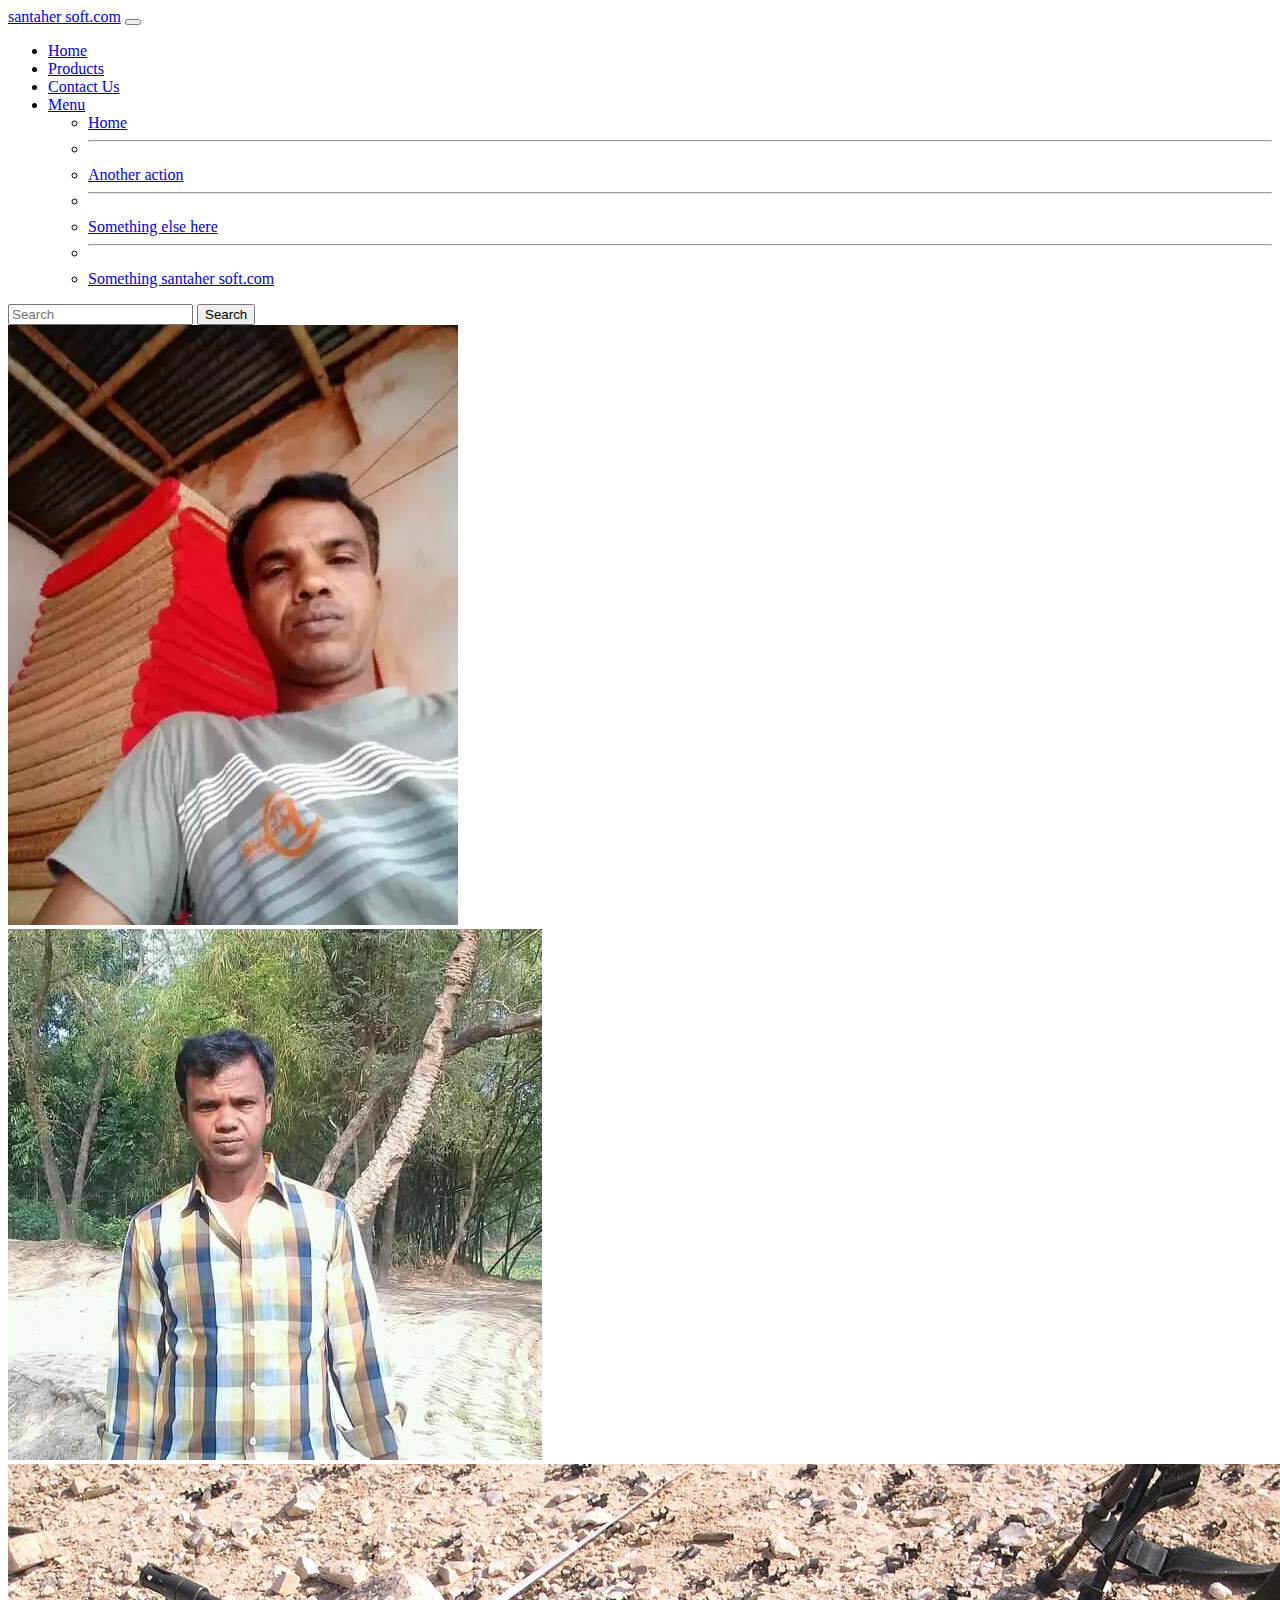
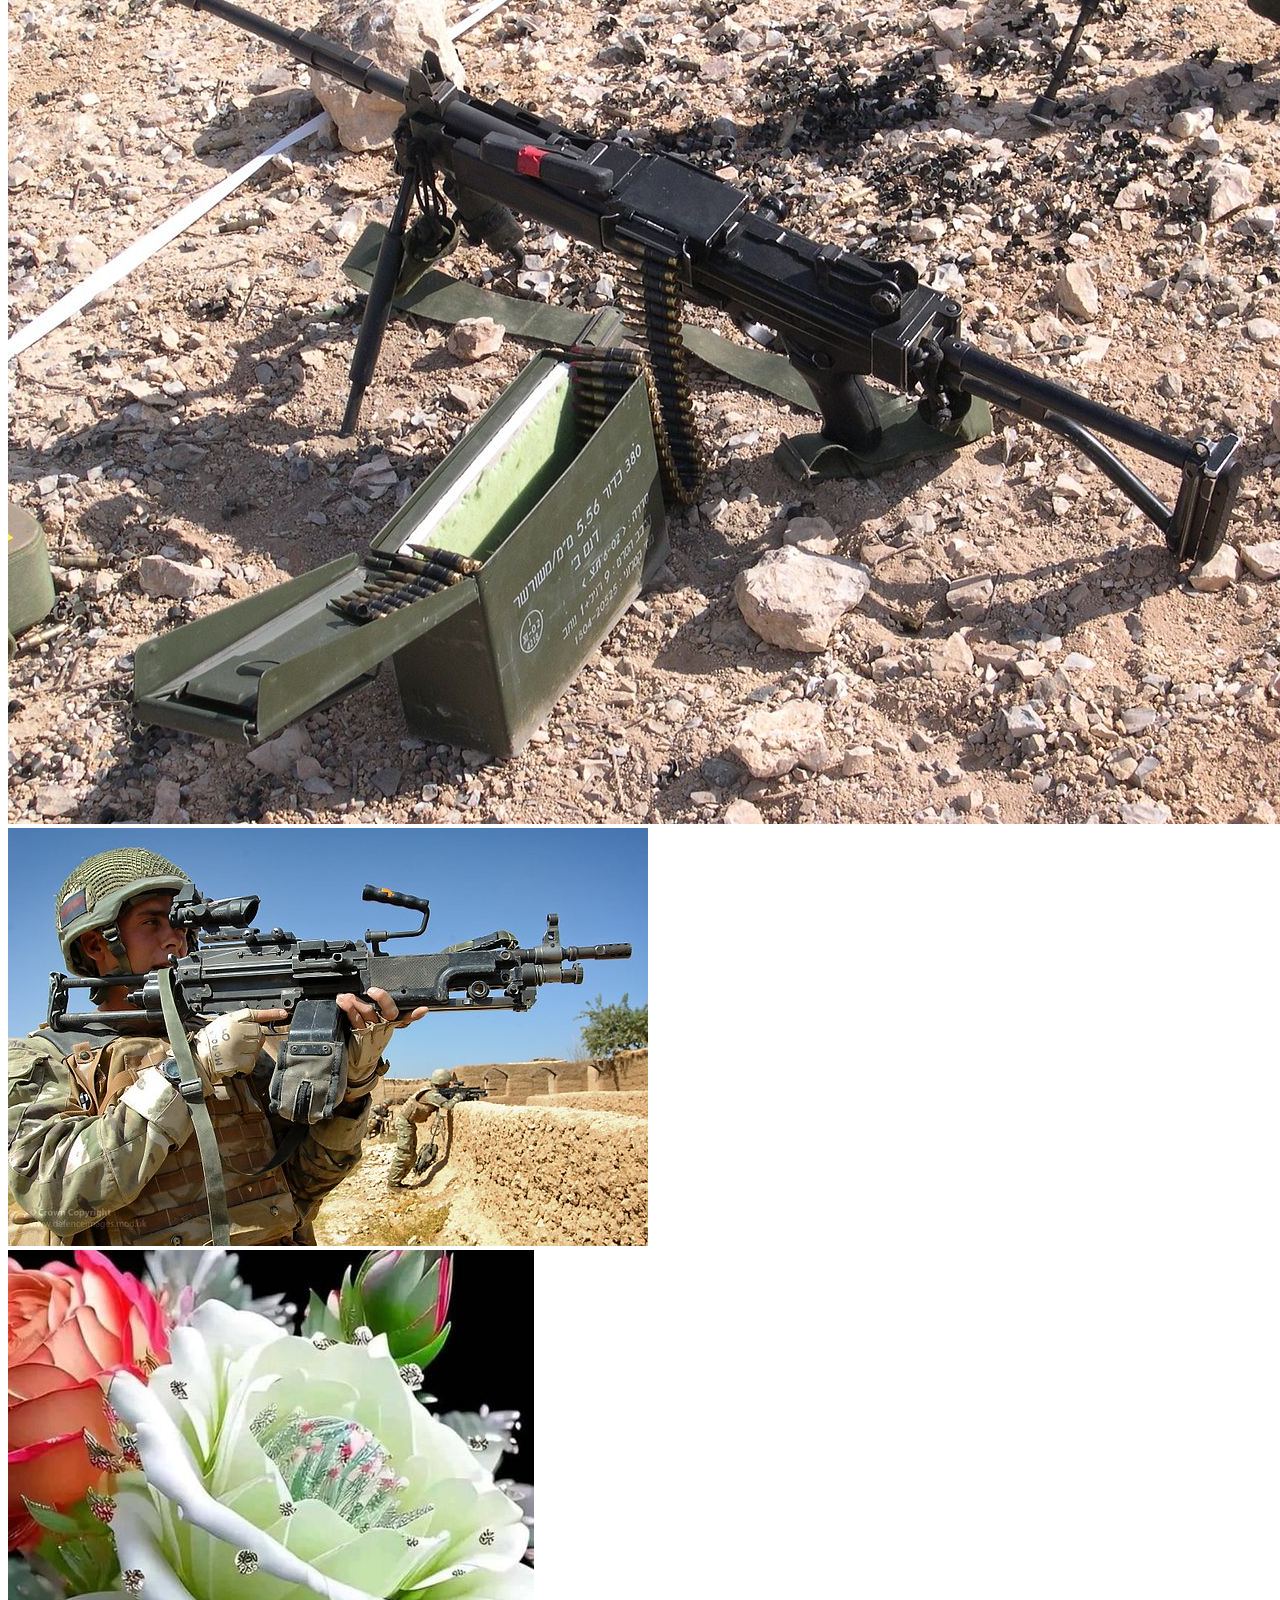
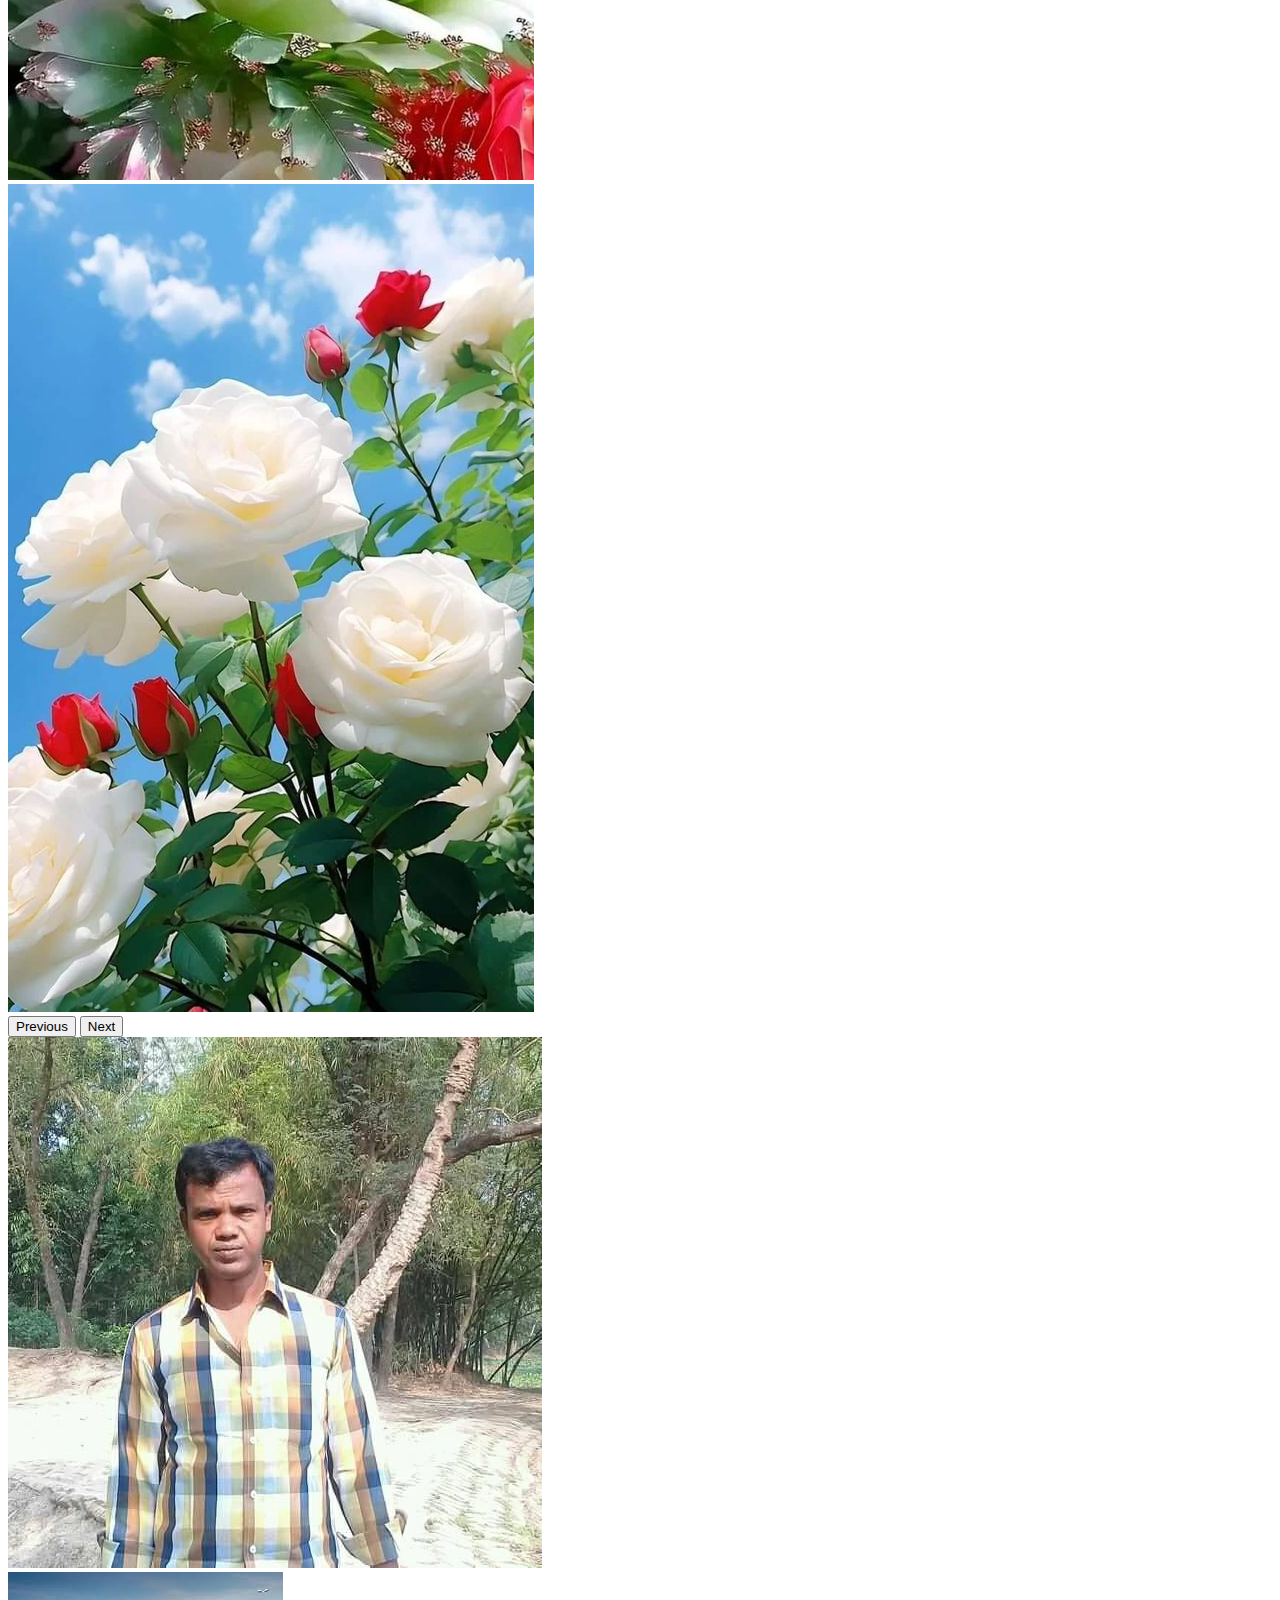
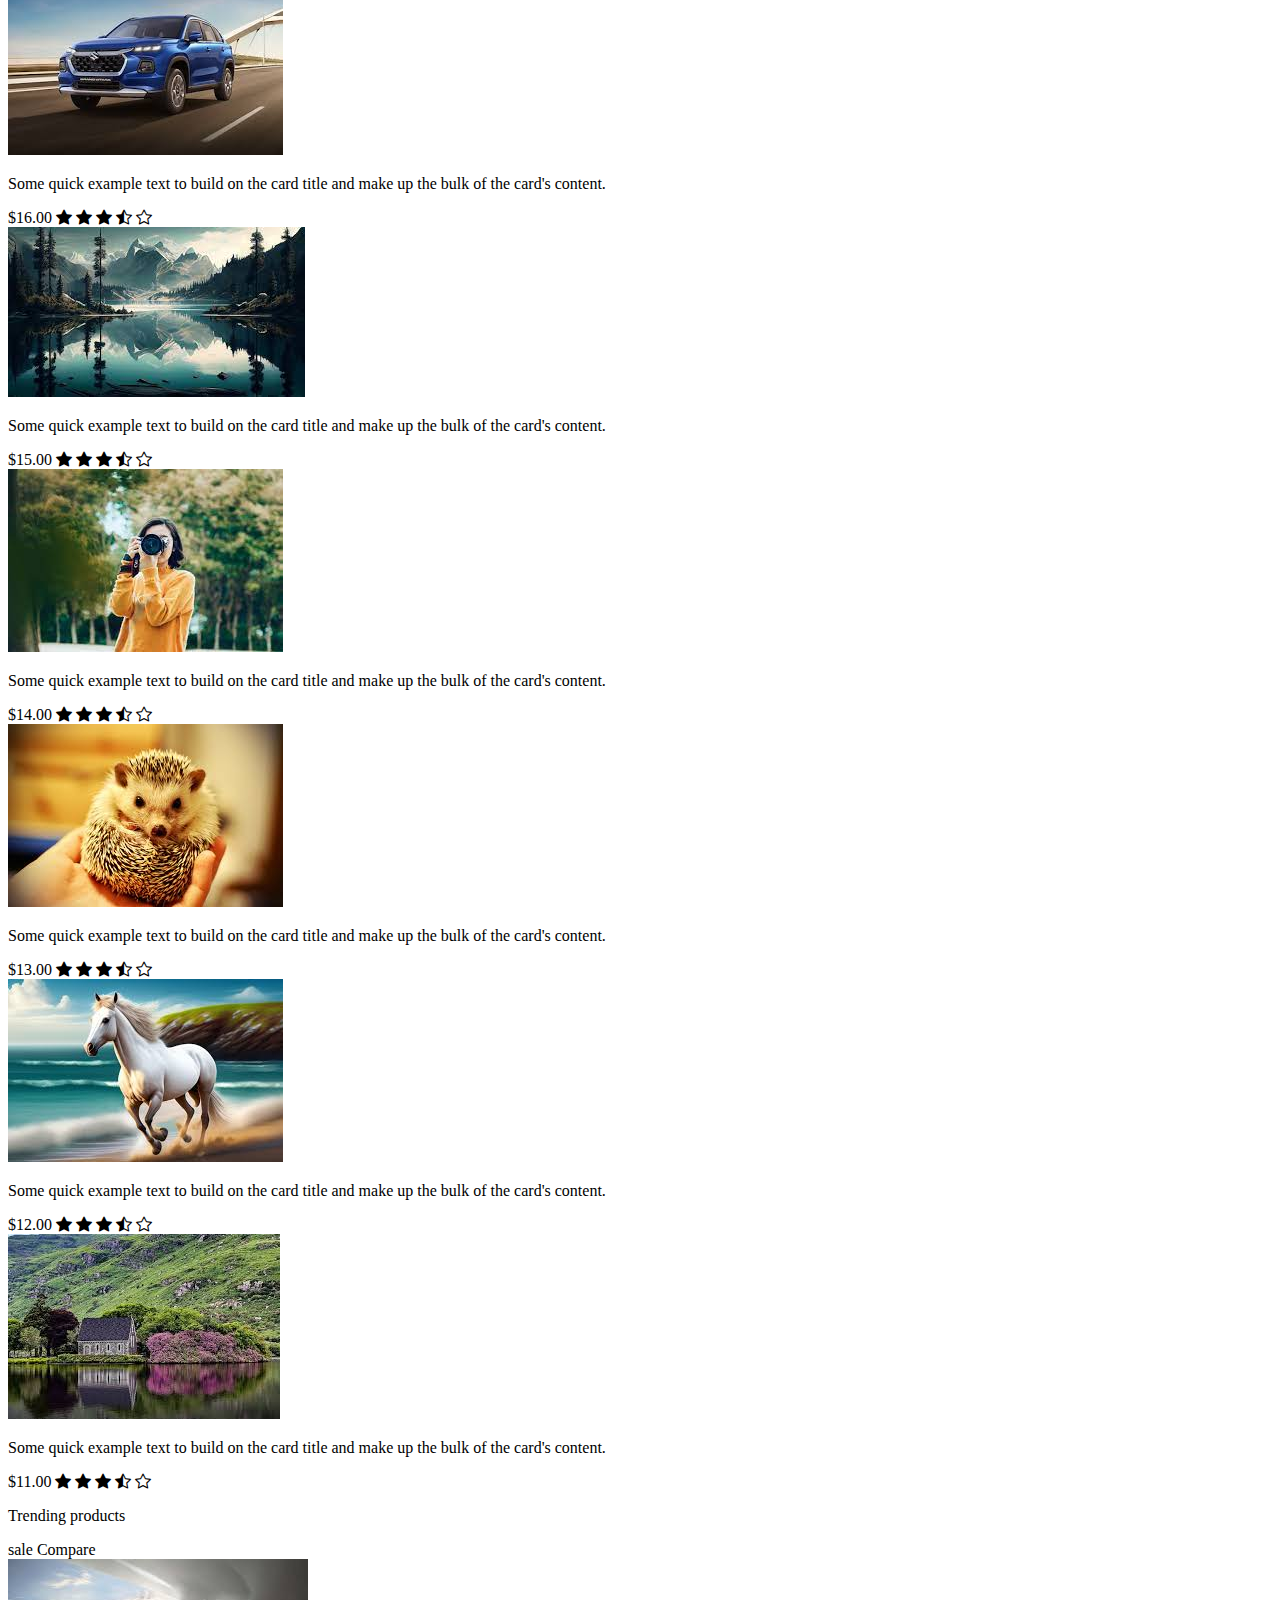
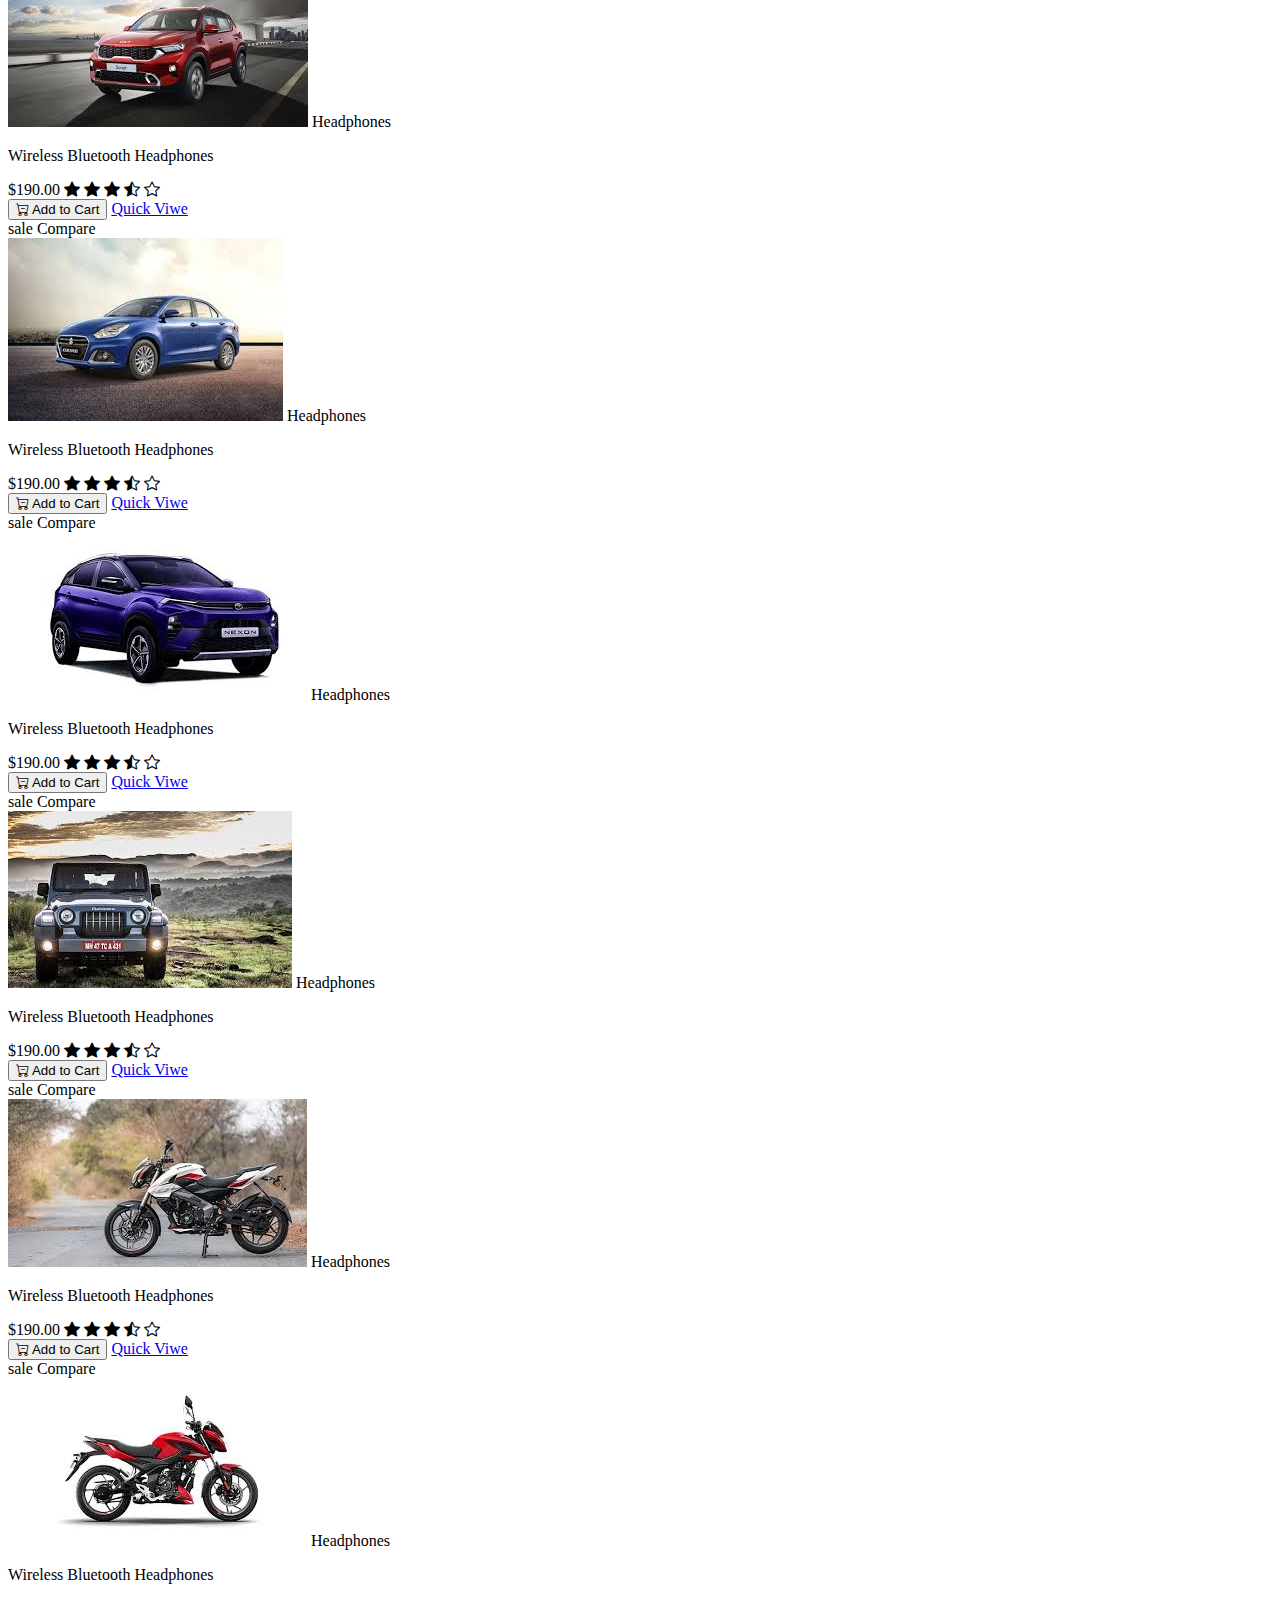
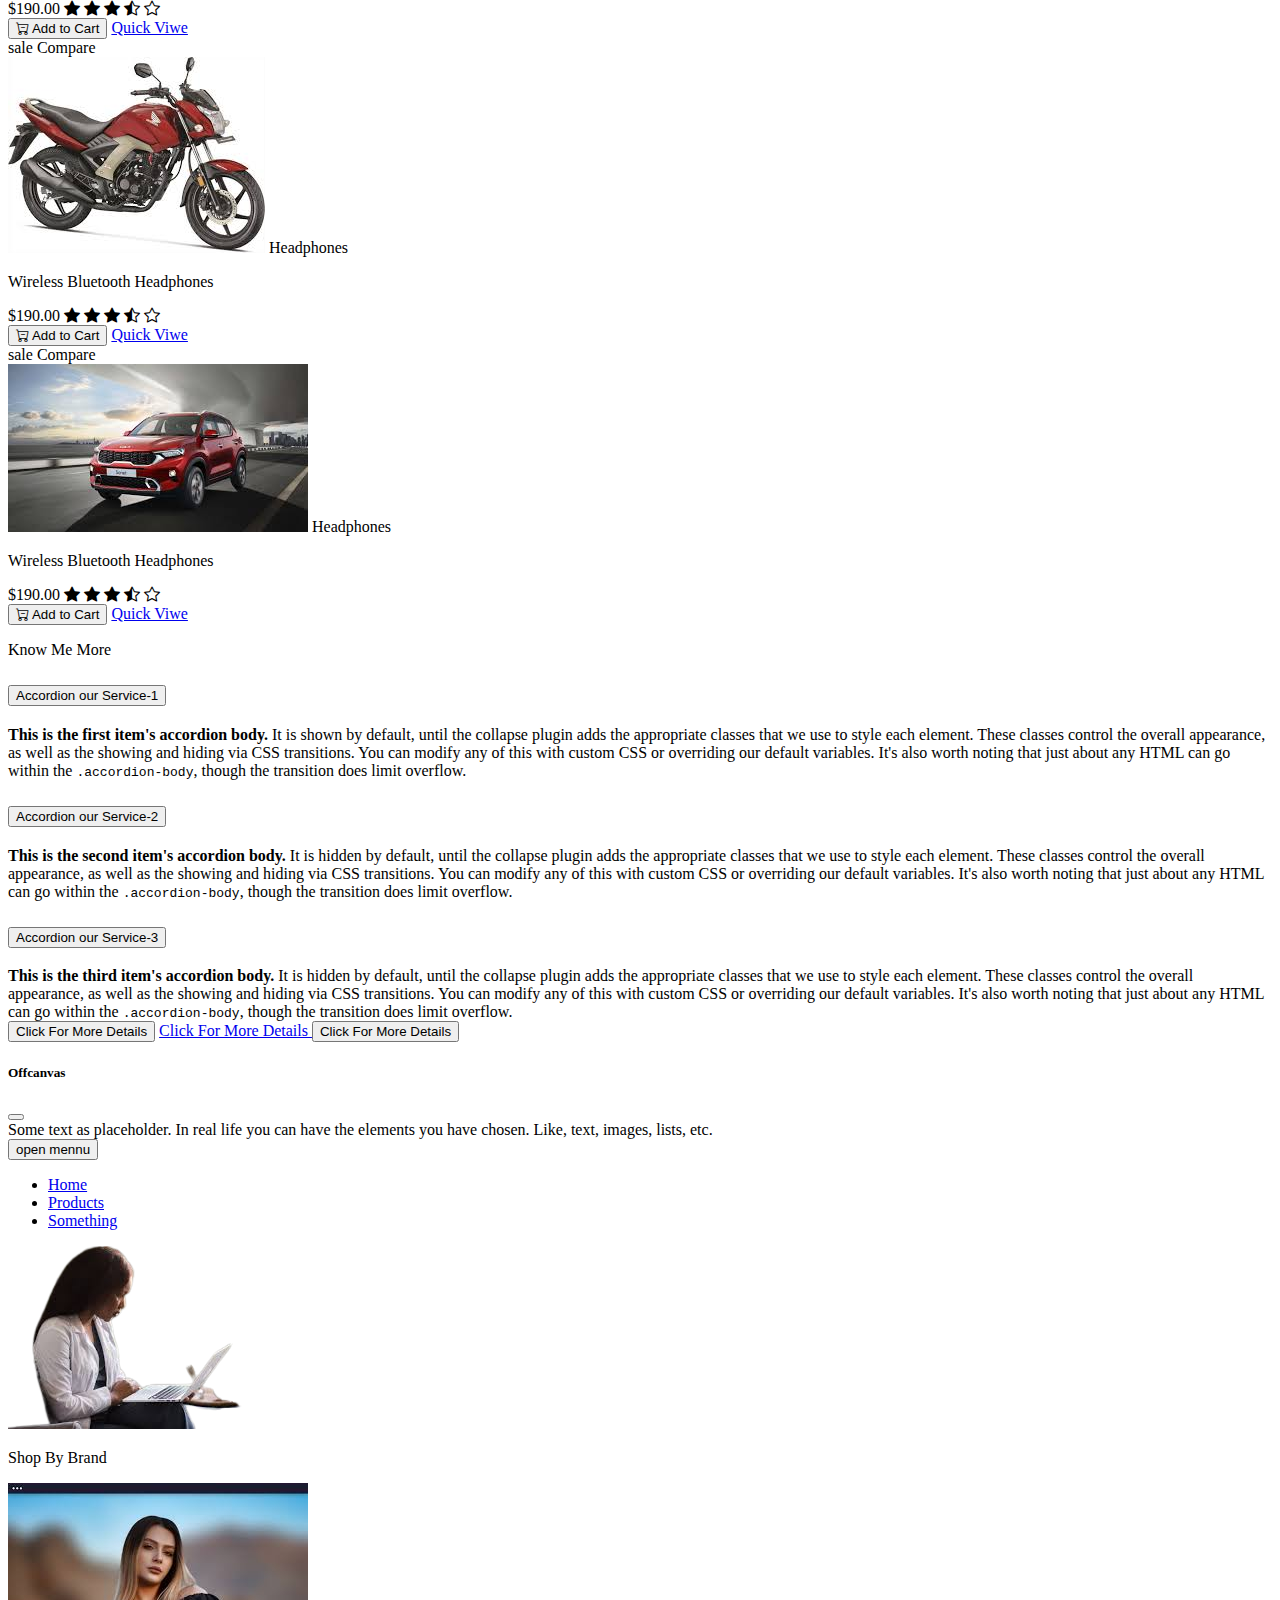
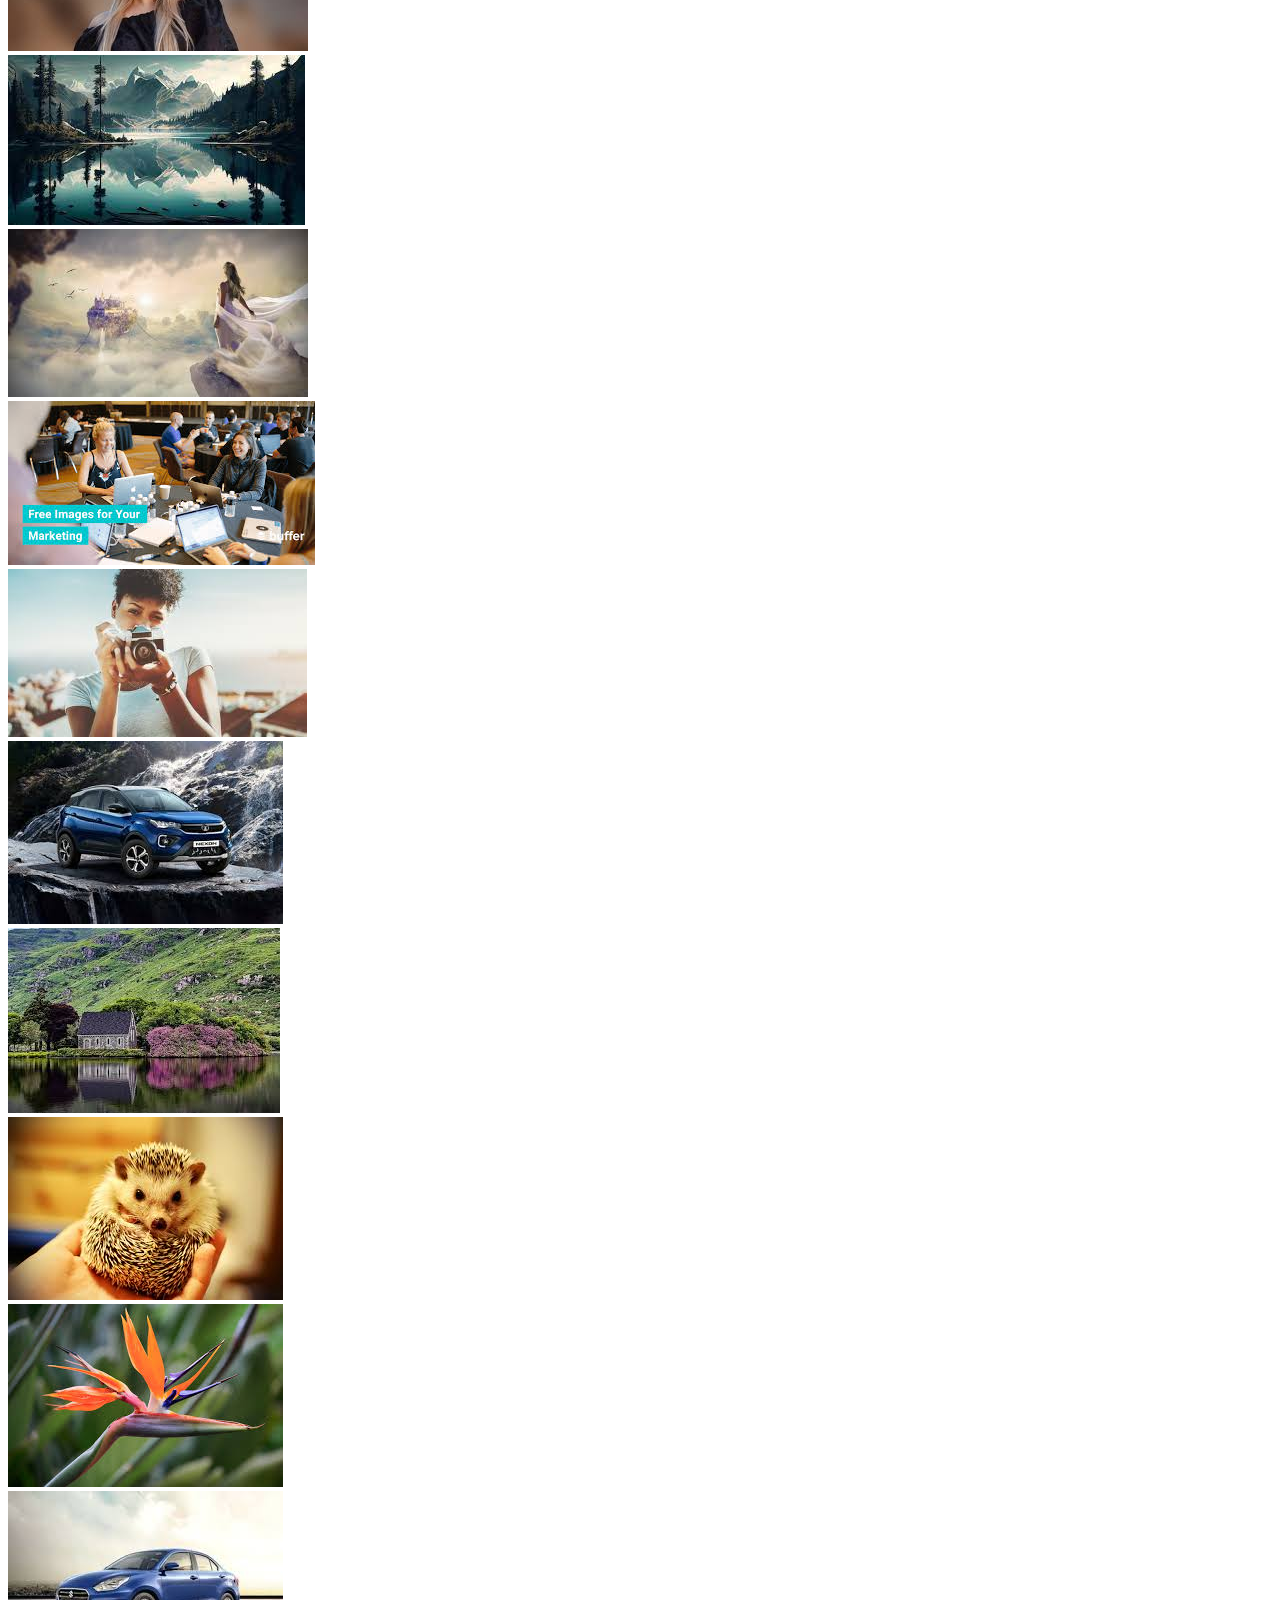
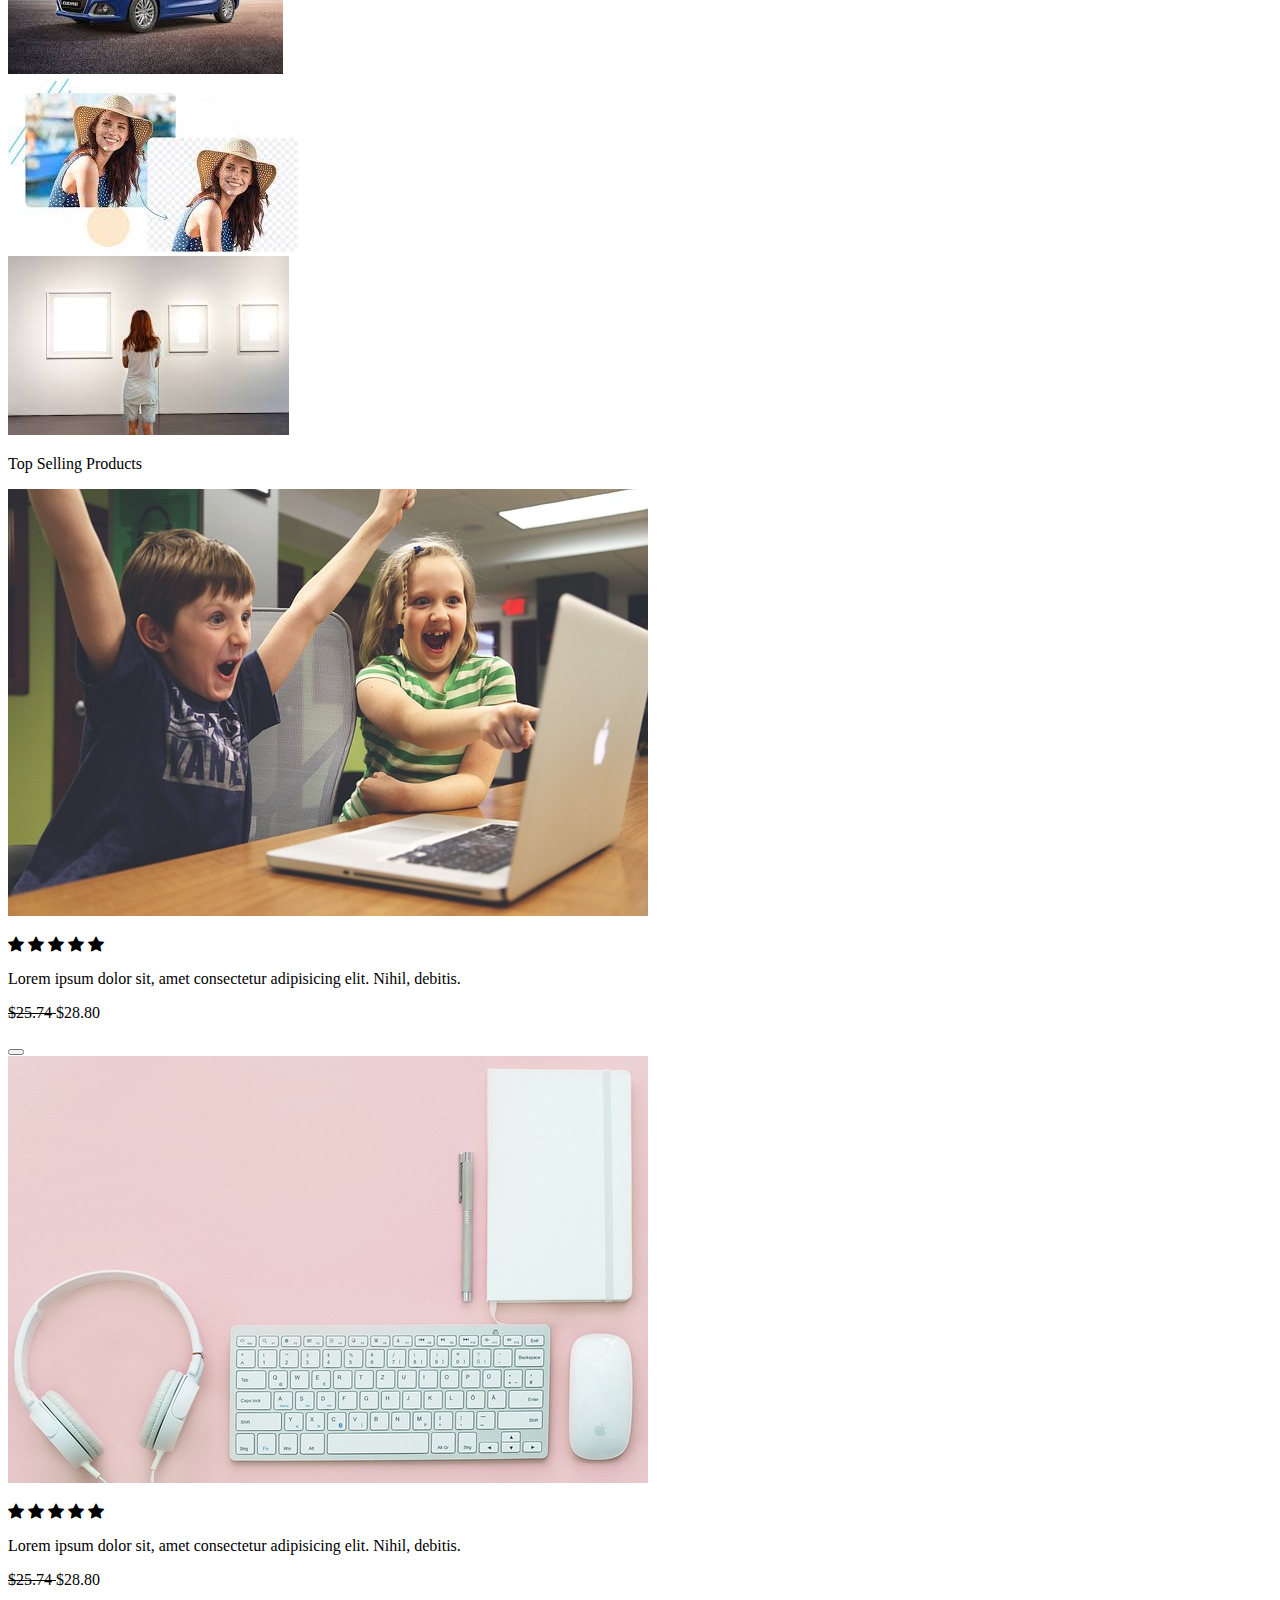
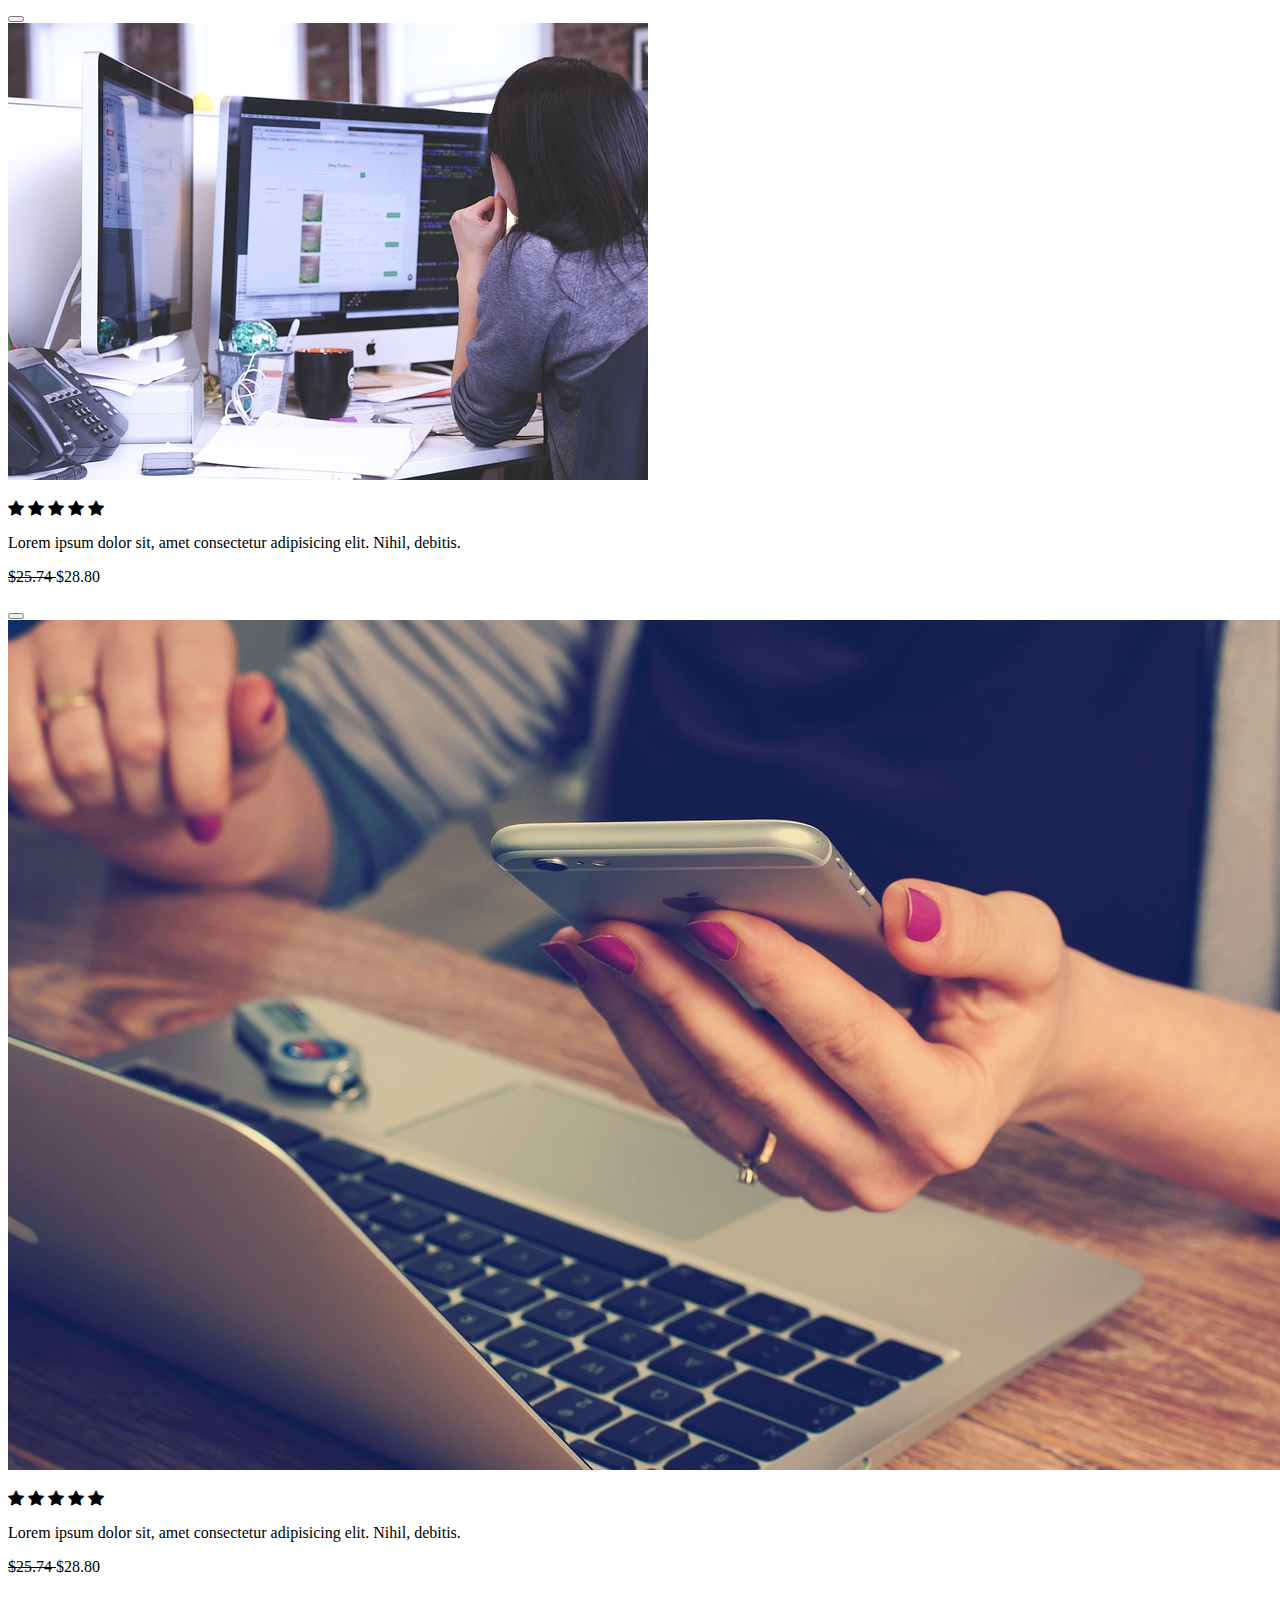
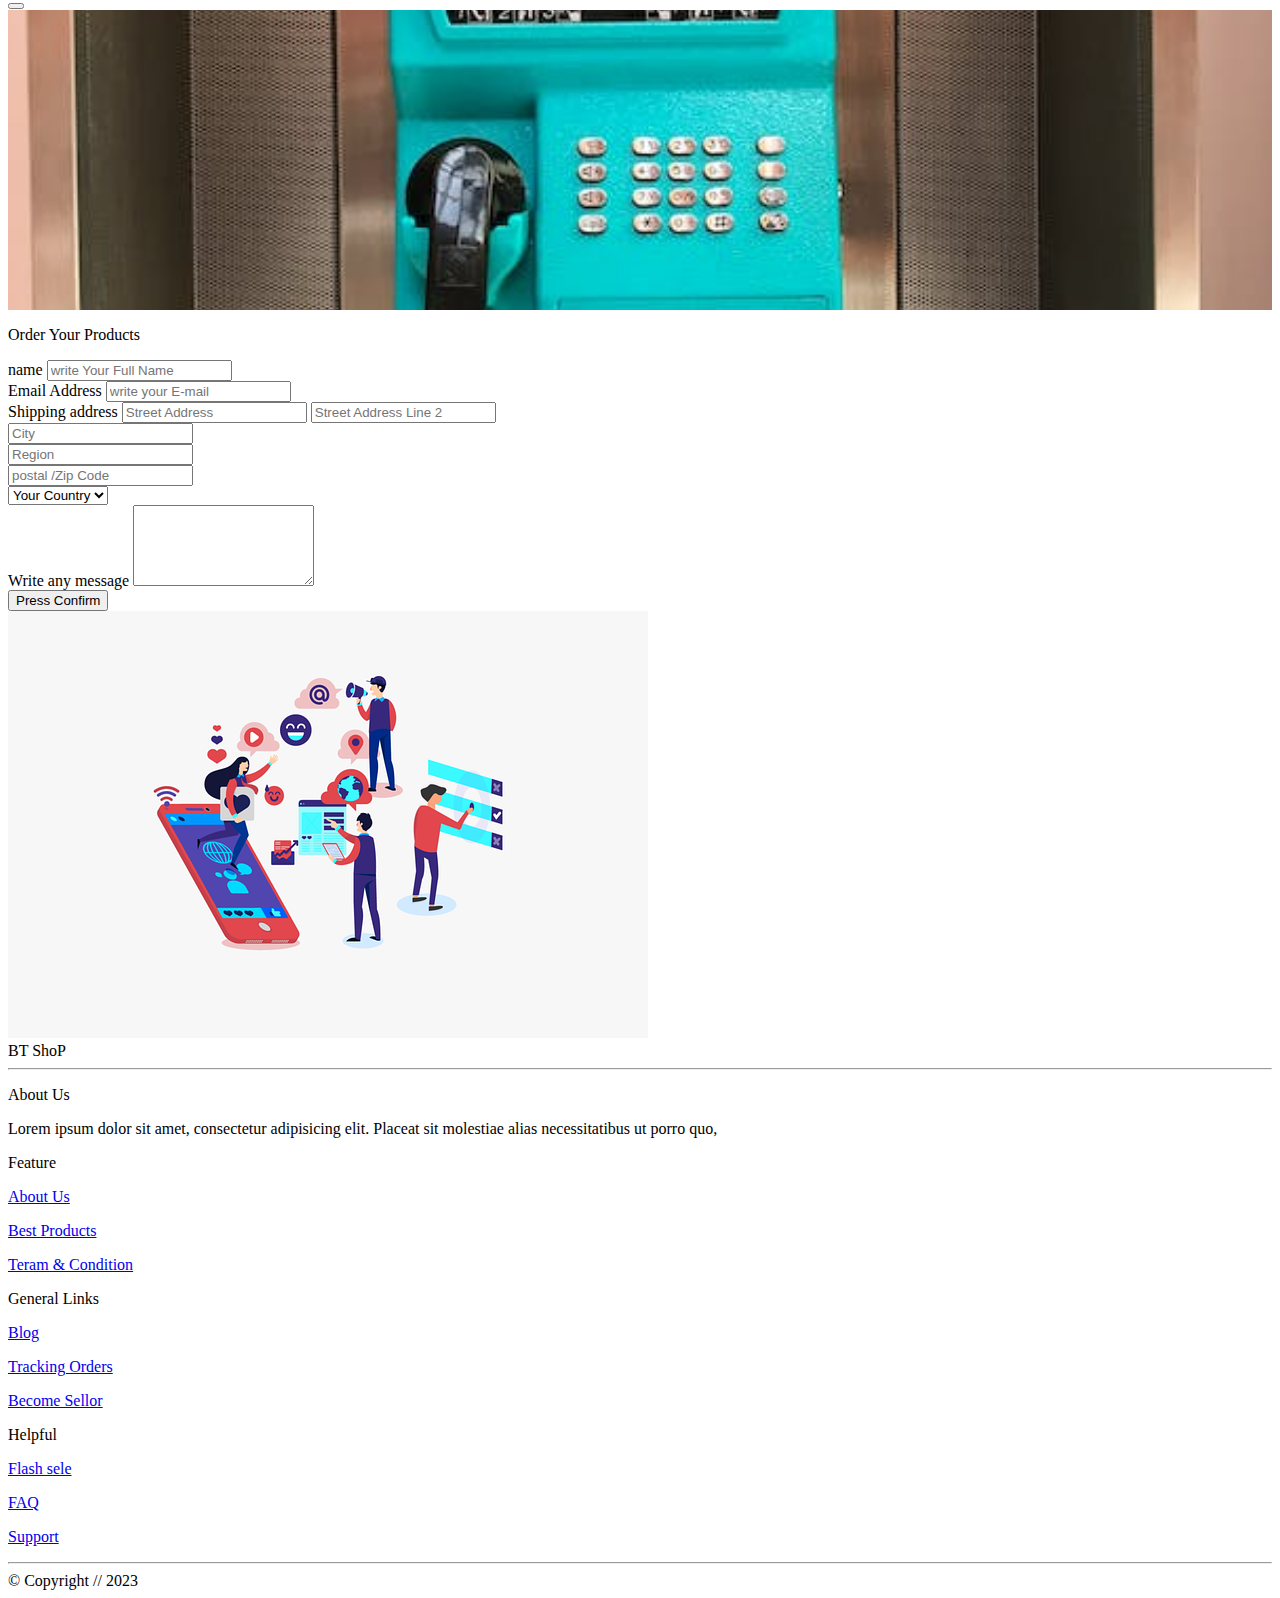
<file: index.html>
<!DOCTYPE html>
<html lang="en">
<head>
    <meta charset="UTF-8">
    <meta name="viewport" content="width=device-width, initial-scale=1.0">
    <title>bootstrap progects one</title>
    <link rel="stylesheet" href="https://cdn.jsdelivr.net/npm/bootstrap-icons@1.11.1/font/bootstrap-icons.css">

    <link href="https://cdn.jsdelivr.net/npm/bootstrap@5.3.2/dist/css/bootstrap.min.css" rel="stylesheet" integrity="sha384-T3c6CoIi6uLrA9TneNEoa7RxnatzjcDSCmG1MXxSR1GAsXEV/Dwwykc2MPK8M2HN" crossorigin="anonymous">


    <!-- bootstrap cdn css link -->
</head>
<body class="bg-light">

    <nav class="navbar navbar-expand-lg bg-danger">
        <div class="container-fluid">
          <a class="navbar-brand text-white" href="#">santaher soft.com</a>
          <button class="navbar-toggler" type="button" data-bs-toggle="collapse" data-bs-target="#navbarSupportedContent" aria-controls="navbarSupportedContent" aria-expanded="false" aria-label="Toggle navigation">
            <span class="navbar-toggler-icon"></span>
          </button>
          <div class="collapse navbar-collapse" id="navbarSupportedContent">
            <ul class="navbar-nav ms-auto mb-2 me-3 mb-lg-0">
              <li class="nav-item">
                <a class="nav-link active text-white" aria-current="page" href="https://facebook.com">Home</a>
              </li>
              <li class="nav-item">
                <a class="nav-link text-white" href="#">Products</a>
              </li>
              <li class="nav-item">
                <a class="nav-link text-white" href="#">Contact Us</a>
              </li>
              <li class="nav-item dropdown">
                <a class="nav-link dropdown-toggle text-white" href="#" role="button" data-bs-toggle="dropdown" aria-expanded="false">
                  Menu
                </a>
                <ul class="dropdown-menu">
                  <li><a class="dropdown-item" href="#">Home</a></li>
                  <li><hr class="dropdown-divider"></li>
                  <li><a class="dropdown-item" href="#">Another action</a></li>
                  <li><hr class="dropdown-divider"></li>
                  <li><a class="dropdown-item" href="#">Something else here</a></li>
                  <li><hr class="dropdown-divider"></li>
                  <li><a class="dropdown-item" href="#">Something santaher soft.com</a></li>
                </ul>
              </li>
            
            </ul>
            <form class="d-flex" role="search">
              <input class="form-control me-2" type="search" placeholder="Search" aria-label="Search">
              <button class="btn btn-danger" type="submit">Search</button>
            </form>
          </div>
        </div>
      </nav>

      <header>
        <div id="carouselExampleInterval" class="carousel slide" data-bs-ride="carousel">
          <div class="carousel-inner">
            <div class="carousel-item active" data-bs-interval="3000">
              <img src="images/234319968_342740027527013_3244475468638880724_n.jpg md sohel rana.jpg" class="d-block w-100" alt="...">
            </div>
            <div class="carousel-item" data-bs-interval="3000">
              <img src="images/234349800_342740970860252_6317376825188747773_n.jpg md sohel rana.jpg" class="d-block w-100" alt="...">
            </div>
            <div class="carousel-item" data-bs-interval="3000">
              <img src="images/Negev-29thJan.jpg" class="d-block w-100" alt="...">
            </div>
            <div class="carousel-item" data-bs-interval="3000">
              <img src="images/5881093299_2580e287b0_z.jpg" class="d-block w-100" alt="...">
            </div>
            <div class="carousel-item" data-bs-interval="3000">
              <img src="images/382991817_337431058849395_4889110306094553133_n.jpg" class="d-block w-100" alt="...">
            </div>
            <div class="carousel-item" data-bs-interval="3000">
              <img src="images/382731509_6723870217649161_1577365810142461693_n.jpg" class="d-block w-100" alt="...">
            </div>
          </div>
          <button class="carousel-control-prev" type="button" data-bs-target="#carouselExampleInterval" data-bs-slide="prev">
            <span class="carousel-control-prev-icon" aria-hidden="true"></span>
            <span class="visually-hidden">Previous</span>
          </button>
          <button class="carousel-control-next" type="button" data-bs-target="#carouselExampleInterval" data-bs-slide="next">
            <span class="carousel-control-next-icon" aria-hidden="true"></span>
            <span class="visually-hidden">Next</span>
          </button>
        </div>
      </header>
    <main>
      <section class="container mt-5">

       <div class="row">

        <div class="col-lg-5">
        <img src="images/sohel rana.jpg" class="img-fluid" alt="#">
        </div>
          
         <div class="col-lg-7">

          <div class="row">

            <div class="col-md-4">
              <div class="card">
                <img src="images/images (20).jpg" class="card-img-top" alt="...">
                <div class="card-body">
                  <p class="card-text text-secondery">Some quick example text to build on the card title and make up the bulk of the card's content.</p>
                     <div class="d-flex justify-content-between">
                      <span> $16.00 </span>
                      <span class="text-warning">
                        <i class="bi bi-star-fill"></i>
                        <i class="bi bi-star-fill"></i>
                        <i class="bi bi-star-fill"></i>
                        <i class="bi bi-star-half"></i>
                        <i class="bi bi-star"></i>
                      </span>
                     </div>
                </div>
              </div>
            </div>

            <div class="col-md-4">
              <div class="card">
                <img src="images/download (2).jpg" class="card-img-top" alt="...">
                <div class="card-body">
                  <p class="card-text text-secondery">Some quick example text to build on the card title and make up the bulk of the card's content.</p>
                     <div class="d-flex justify-content-between">
                      <span> $15.00 </span>
                      <span class="text-warning">
                        <i class="bi bi-star-fill"></i>
                        <i class="bi bi-star-fill"></i>
                        <i class="bi bi-star-fill"></i>
                        <i class="bi bi-star-half"></i>
                        <i class="bi bi-star"></i>
                      </span>
                     </div>
                </div>
              </div>
            </div>

            <div class="col-md-4">
              <div class="card">
                <img src="images/download.jpg" class="card-img-top" alt="...">
                <div class="card-body">
                  <p class="card-text text-secondery">Some quick example text to build on the card title and make up the bulk of the card's content.</p>
                     <div class="d-flex justify-content-between">
                      <span> $14.00 </span>
                      <span class="text-warning">
                        <i class="bi bi-star-fill"></i>
                        <i class="bi bi-star-fill"></i>
                        <i class="bi bi-star-fill"></i>
                        <i class="bi bi-star-half"></i>
                        <i class="bi bi-star"></i>
                      </span>
                     </div>
                </div>
              </div>
            </div>

            <div class="col-md-4">
              <div class="card">
                <img src="images/images (11).jpg" class="card-img-top" alt="...">
                <div class="card-body">
                  <p class="card-text text-secondery">Some quick example text to build on the card title and make up the bulk of the card's content.</p>
                     <div class="d-flex justify-content-between">
                      <span> $13.00 </span>
                      <span class="text-warning">
                        <i class="bi bi-star-fill"></i>
                        <i class="bi bi-star-fill"></i>
                        <i class="bi bi-star-fill"></i>
                        <i class="bi bi-star-half"></i>
                        <i class="bi bi-star"></i>
                      </span>
                     </div>
                </div>
              </div>
            </div>

            <div class="col-md-4">
              <div class="card">
                <img src="images/images (1).jpg" class="card-img-top" alt="...">
                <div class="card-body">
                  <p class="card-text text-secondery">Some quick example text to build on the card title and make up the bulk of the card's content.</p>
                     <div class="d-flex justify-content-between">
                      <span> $12.00 </span>
                      <span class="text-warning">
                        <i class="bi bi-star-fill"></i>
                        <i class="bi bi-star-fill"></i>
                        <i class="bi bi-star-fill"></i>
                        <i class="bi bi-star-half"></i>
                        <i class="bi bi-star"></i>
                      </span>
                     </div>
                </div>
              </div>
            </div>

            <div class="col-md-4">
              <div class="card">
                <img src="images/images (10).jpg" class="card-img-top" alt="...">
                <div class="card-body">
                  <p class="card-text text-secondery">Some quick example text to build on the card title and make up the bulk of the card's content.</p>
                     <div class="d-flex justify-content-between">
                      <span> $11.00 </span>
                      <span class="text-warning">
                        <i class="bi bi-star-fill"></i>
                        <i class="bi bi-star-fill"></i>
                        <i class="bi bi-star-fill"></i>
                        <i class="bi bi-star-half"></i>
                        <i class="bi bi-star"></i>
                      </span>
                     </div>
                </div>
              </div>
            </div>

          </div>

         </div>


       </div>
  

      </section>

      <section class="container">

            <div class="text-center my-5">
              <p class="h2">Trending products</p>
            </div>

            <div class="row">

              <div class="col-md-3 shadow py-2">
                  <div class="d-flex justify-content-between">
                    <span class="bg-danger px-3 rounded text-white">sale</span>
                    <span class="text-danger"> <i class="fa-solid fa-code"></i> Compare</span>
                  </div>

                    <img src="images/images (22).jpg" class="img-fluid" alt="">
                    <span class="text-secondery">Headphones</span>
                    <p class="h6">Wireless Bluetooth Headphones</p>

                    <div class="d-flex justify-content-between">
                      <span class="text-primary"> $190.00 </span>
                      
                      <span class="text-warning">
                        <i class="bi bi-star-fill"></i>
                        <i class="bi bi-star-fill"></i>
                        <i class="bi bi-star-fill"></i>
                        <i class="bi bi-star-half"></i>
                        <i class="bi bi-star"></i>
                      </span>

                    </div>

                    <button class="btn btn-danger w-100 my-3"> <i class="bi bi-cart-dash"></i>  Add to Cart </button>
                    <a href="#" class="btn btn-outline-secondary w-100">Quick Viwe</a>
                </div>

                
              <div class="col-md-3 shadow py-2">
                <div class="d-flex justify-content-between">
                  <span class="bg-danger px-3 rounded text-white">sale</span>
                  <span class="text-danger"> <i class="fa-solid fa-code"></i> Compare</span>
                </div>

                  <img src="images/images (14).jpg" class="img-fluid" alt="">
                  <span class="text-secondery">Headphones</span>
                  <p class="h6">Wireless Bluetooth Headphones</p>

                  <div class="d-flex justify-content-between">
                    <span class="text-primary"> $190.00 </span>
                    
                    <span class="text-warning">
                      <i class="bi bi-star-fill"></i>
                      <i class="bi bi-star-fill"></i>
                      <i class="bi bi-star-fill"></i>
                      <i class="bi bi-star-half"></i>
                      <i class="bi bi-star"></i>
                    </span>

                  </div>

                  <button class="btn btn-danger w-100 my-3"> <i class="bi bi-cart-dash"></i>  Add to Cart </button>
                  <a href="#" class="btn btn-outline-secondary w-100">Quick Viwe</a>
              </div>

              
              <div class="col-md-3 shadow py-2">
                <div class="d-flex justify-content-between">
                  <span class="bg-danger px-3 rounded text-white">sale</span>
                  <span class="text-danger"> <i class="fa-solid fa-code"></i> Compare</span>
                </div>

                  <img src="images/images (17).jpg" class="img-fluid" alt="">
                  <span class="text-secondery">Headphones</span>
                  <p class="h6">Wireless Bluetooth Headphones</p>

                  <div class="d-flex justify-content-between">
                    <span class="text-primary"> $190.00 </span>
                    
                    <span class="text-warning">
                      <i class="bi bi-star-fill"></i>
                      <i class="bi bi-star-fill"></i>
                      <i class="bi bi-star-fill"></i>
                      <i class="bi bi-star-half"></i>
                      <i class="bi bi-star"></i>
                    </span>

                  </div>

                  <button class="btn btn-danger w-100 my-3"> <i class="bi bi-cart-dash"></i>  Add to Cart </button>
                  <a href="#" class="btn btn-outline-secondary w-100">Quick Viwe</a>
              </div>

                
              <div class="col-md-3 shadow py-2">
                <div class="d-flex justify-content-between">
                  <span class="bg-danger px-3 rounded text-white">sale</span>
                  <span class="text-danger"> <i class="fa-solid fa-code"></i> Compare</span>
                </div>

                  <img src="images/images (18).jpg" class="img-fluid" alt="">
                  <span class="text-secondery">Headphones</span>
                  <p class="h6">Wireless Bluetooth Headphones</p>

                  <div class="d-flex justify-content-between">
                    <span class="text-primary"> $190.00 </span>
                    
                    <span class="text-warning">
                      <i class="bi bi-star-fill"></i>
                      <i class="bi bi-star-fill"></i>
                      <i class="bi bi-star-fill"></i>
                      <i class="bi bi-star-half"></i>
                      <i class="bi bi-star"></i>
                    </span>

                  </div>

                  <button class="btn btn-danger w-100 my-3"> <i class="bi bi-cart-dash"></i>  Add to Cart </button>
                  <a href="#" class="btn btn-outline-secondary w-100">Quick Viwe</a>
              </div>
              
              
              <div class="col-md-3 shadow py-2 mt-5">
                <div class="d-flex justify-content-between">
                  <span class="bg-danger px-3 rounded text-white">sale</span>
                  <span class="text-danger"> <i class="fa-solid fa-code"></i> Compare</span>
                </div>

                  <img src="images/images (19).jpg" class="img-fluid" alt="">
                  <span class="text-secondery">Headphones</span>
                  <p class="h6">Wireless Bluetooth Headphones</p>

                  <div class="d-flex justify-content-between">
                    <span class="text-primary"> $190.00 </span>
                    
                    <span class="text-warning">
                      <i class="bi bi-star-fill"></i>
                      <i class="bi bi-star-fill"></i>
                      <i class="bi bi-star-fill"></i>
                      <i class="bi bi-star-half"></i>
                      <i class="bi bi-star"></i>
                    </span>

                  </div>

                  <button class="btn btn-danger w-100 my-3"> <i class="bi bi-cart-dash"></i>  Add to Cart </button>
                  <a href="#" class="btn btn-outline-secondary w-100">Quick Viwe</a>
              </div>

                
              <div class="col-md-3 shadow py-2 mt-5">
                <div class="d-flex justify-content-between">
                  <span class="bg-danger px-3 rounded text-white">sale</span>
                  <span class="text-danger"> <i class="fa-solid fa-code"></i> Compare</span>
                </div>

                  <img src="images/images (21).jpg" class="img-fluid" alt="">
                  <span class="text-secondery">Headphones</span>
                  <p class="h6">Wireless Bluetooth Headphones</p>

                  <div class="d-flex justify-content-between">
                    <span class="text-primary"> $190.00 </span>
                    
                    <span class="text-warning">
                      <i class="bi bi-star-fill"></i>
                      <i class="bi bi-star-fill"></i>
                      <i class="bi bi-star-fill"></i>
                      <i class="bi bi-star-half"></i>
                      <i class="bi bi-star"></i>
                    </span>

                  </div>

                  <button class="btn btn-danger w-100 my-3"> <i class="bi bi-cart-dash"></i>  Add to Cart </button>
                  <a href="#" class="btn btn-outline-secondary w-100">Quick Viwe</a>
              </div>

                 
              <div class="col-md-3 shadow py-2 mt-5">
                <div class="d-flex justify-content-between">
                  <span class="bg-danger px-3 rounded text-white">sale</span>
                  <span class="text-danger"> <i class="fa-solid fa-code"></i> Compare</span>
                </div>

                  <img src="images/images (23).jpg" class="img-fluid" alt="">
                  <span class="text-secondery">Headphones</span>
                  <p class="h6">Wireless Bluetooth Headphones</p>

                  <div class="d-flex justify-content-between">
                    <span class="text-primary"> $190.00 </span>
                    
                    <span class="text-warning">
                      <i class="bi bi-star-fill"></i>
                      <i class="bi bi-star-fill"></i>
                      <i class="bi bi-star-fill"></i>
                      <i class="bi bi-star-half"></i>
                      <i class="bi bi-star"></i>
                    </span>

                  </div>

                  <button class="btn btn-danger w-100 my-3"> <i class="bi bi-cart-dash"></i>  Add to Cart </button>
                  <a href="#" class="btn btn-outline-secondary w-100">Quick Viwe</a>
              </div>


              
              <div class="col-md-3 shadow py-2 mt-5">
                <div class="d-flex justify-content-between">
                  <span class="bg-danger px-3 rounded text-white">sale</span>
                  <span class="text-danger"> <i class="fa-solid fa-code"></i> Compare</span>
                </div>

                  <img src="images/images (24).jpg" class="img-fluid" alt="">
                  <span class="text-secondery">Headphones</span>
                  <p class="h6">Wireless Bluetooth Headphones</p>

                  <div class="d-flex justify-content-between">
                    <span class="text-primary"> $190.00 </span>
                    
                    <span class="text-warning">
                      <i class="bi bi-star-fill"></i>
                      <i class="bi bi-star-fill"></i>
                      <i class="bi bi-star-fill"></i>
                      <i class="bi bi-star-half"></i>
                      <i class="bi bi-star"></i>
                    </span>

                  </div>

                  <button class="btn btn-danger w-100 my-3"> <i class="bi bi-cart-dash"></i>  Add to Cart </button>
                  <a href="#" class="btn btn-outline-secondary w-100">Quick Viwe</a>
              </div>


            </div>


      </section>


      <section class="container my-5">

            <p class="h4 text-center mb-5">Know Me More</p>

             <div class="row">
               <div class="col-md-7 me-auto">
                   
                <div class="accordion" id="accordionExample">
                  <div class="accordion-item">
                    <h2 class="accordion-header">
                      <button class="accordion-button" type="button" data-bs-toggle="collapse" data-bs-target="#collapseOne" aria-expanded="true" aria-controls="collapseOne">
                        Accordion our Service-1
                      </button>
                    </h2>
                    <div id="collapseOne" class="accordion-collapse collapse show" data-bs-parent="#accordionExample">
                      <div class="accordion-body">
                        <strong>This is the first item's accordion body.</strong> It is shown by default, until the collapse plugin adds the appropriate classes that we use to style each element. These classes control the overall appearance, as well as the showing and hiding via CSS transitions. You can modify any of this with custom CSS or overriding our default variables. It's also worth noting that just about any HTML can go within the <code>.accordion-body</code>, though the transition does limit overflow.
                      </div>
                    </div>
                  </div>
                  <div class="accordion-item">
                    <h2 class="accordion-header">
                      <button class="accordion-button collapsed" type="button" data-bs-toggle="collapse" data-bs-target="#collapseTwo" aria-expanded="false" aria-controls="collapseTwo">
                        Accordion our Service-2
                      </button>
                    </h2>
                    <div id="collapseTwo" class="accordion-collapse collapse" data-bs-parent="#accordionExample">
                      <div class="accordion-body">
                        <strong>This is the second item's accordion body.</strong> It is hidden by default, until the collapse plugin adds the appropriate classes that we use to style each element. These classes control the overall appearance, as well as the showing and hiding via CSS transitions. You can modify any of this with custom CSS or overriding our default variables. It's also worth noting that just about any HTML can go within the <code>.accordion-body</code>, though the transition does limit overflow.
                      </div>
                    </div>
                  </div>
                  <div class="accordion-item">
                    <h2 class="accordion-header">
                      <button class="accordion-button collapsed" type="button" data-bs-toggle="collapse" data-bs-target="#collapseThree" aria-expanded="false" aria-controls="collapseThree">
                        Accordion our Service-3
                      </button>
                    </h2>
                    <div id="collapseThree" class="accordion-collapse collapse" data-bs-parent="#accordionExample">
                      <div class="accordion-body">
                        <strong>This is the third item's accordion body.</strong> It is hidden by default, until the collapse plugin adds the appropriate classes that we use to style each element. These classes control the overall appearance, as well as the showing and hiding via CSS transitions. You can modify any of this with custom CSS or overriding our default variables. It's also worth noting that just about any HTML can go within the <code>.accordion-body</code>, though the transition does limit overflow.
                      </div>
                    </div>
                  </div>
                </div>
                <button class="btn btn-outline-danger w-100 mt-4">Click For More Details</button>
                <a class="btn btn-outline-danger w-100" data-bs-toggle="offcanvas" href="#offcanvasExample" role="button" aria-controls="offcanvasExample">
                  Click For More Details
                </a>
                <button class="btn btn-outline-danger w-100" type="button" data-bs-toggle="offcanvas" data-bs-target="#offcanvasExample" aria-controls="offcanvasExample">
                  Click For More Details
                </button>
                
                <div class="offcanvas offcanvas-start" tabindex="-1" id="offcanvasExample" aria-labelledby="offcanvasExampleLabel">
                  <div class="offcanvas-header">
                    <h5 class="offcanvas-title" id="offcanvasExampleLabel">Offcanvas</h5>
                    <button type="button" class="btn-close" data-bs-dismiss="offcanvas" aria-label="Close"></button>
                  </div>
                  <div class="offcanvas-body">
                    <div>
                      Some text as placeholder. In real life you can have the elements you have chosen. Like, text, images, lists, etc.
                    </div>
                    <div class="dropdown mt-3">
                      <button class="btn btn-outline-danger w-100 dropdown-toggle" type="button" data-bs-toggle="dropdown">
                      open mennu
                      </button>
                      <ul class="dropdown-menu">
                        <li><a class="dropdown-item" href="#">Home</a></li>
                        <li><a class="dropdown-item" href="#">Products</a></li>
                        <li><a class="dropdown-item" href="#">Something</a></li>
                      </ul>
                    </div>
                  </div>
                </div>
               </div>

               <div class="col-md-4">
                   <img class="img-fluid"  src="images/images__29_-removebg-preview.png" alt="">
               </div>

             </div>
      </section>


      <section class="container my-5">

           <p class="h4 mb-5">Shop By Brand</p>

              <div class="row bg-white">

                <div class="col-md-2 border border-1 py-5 text-center">
                   <img class="img-fluid" src="images/images (2).jpg" alt="">
                </div>
                <div class="col-md-2 border border-1 py-5 text-center">
                  <img class="img-fluid" src="images/download (2).jpg" alt="">
               </div>
               <div class="col-md-2 border border-1 py-5 text-center">
                <img class="img-fluid" src="images/images (4).jpg" alt="">
             </div>
             <div class="col-md-2 border border-1 py-5 text-center">
              <img class="img-fluid" src="images/images (5).jpg" alt="">
           </div>
           <div class="col-md-2 border border-1 py-5 text-center">
            <img class="img-fluid" src="images/images (6).jpg" alt="">
           </div>
         <div class="col-md-2 border border-1 py-5 text-center">
          <img class="img-fluid" src="images/images (9).jpg" alt="">
         </div>
         <div class="col-md-2 border border-1 py-5 text-center">
          <img class="img-fluid" src="images/images (10).jpg" alt="">
       </div>
       <div class="col-md-2 border border-1 py-5 text-center">
        <img class="img-fluid" src="images/images (11).jpg" alt="">
     </div>
     <div class="col-md-2 border border-1 py-5 text-center">
      <img class="img-fluid" src="images/images (13).jpg" alt="">
   </div>
   <div class="col-md-2 border border-1 py-5 text-center">
    <img class="img-fluid" src="images/images (14).jpg" alt="">
 </div>
 <div class="col-md-2 border border-1 py-5 text-center">
  <img class="img-fluid" src="images/images (28).jpg" alt="">
</div>
<div class="col-md-2 border border-1 py-5 text-center">
  <img class="img-fluid" src="images/images (30).jpg" alt="">
</div>
    
              </div>
      </section>

      <section class="container my-5">  

        <p class="h4 mb-5">Top Selling Products</p>

        <div class="row justify-content-between">
        
          <div class="col-md-5 d-flex align-items-center justify-content-around bg-white py-5 px-5">

             <div class="col-5">
              <img class="img-fluid" src="images/children-593313_640.jpg" alt="">
             </div>

            <div class="col-5">     
              <p class="text-warning">
                <i class="bi bi-star-fill"></i>
                <i class="bi bi-star-fill"></i>
                <i class="bi bi-star-fill"></i>
                <i class="bi bi-star-fill"></i>
                <i class="bi bi-star-fill"></i>
              </p>
              <p>Lorem ipsum dolor sit, amet consectetur adipisicing elit. Nihil, debitis.</p>
              <p>
                <span class="fw-bold text-secondery me-3"> <s> $25.74 </s> </span>
                <span class="fw-bold text-danger"> $28.80</span>
              </p>
              <button class="btn btn-danger"></button>
            </div>   
           </div>

           <div class="col-md-5 d-flex align-items-center justify-content-around bg-white py-5 px-5 mt-5">

            <div class="col-5">
             <img class="img-fluid" src="images/workplace-2303851_640.jpg" alt="">
            </div>

           <div class="col-5">     
             <p class="text-warning">
               <i class="bi bi-star-fill"></i>
               <i class="bi bi-star-fill"></i>
               <i class="bi bi-star-fill"></i>
               <i class="bi bi-star-fill"></i>
               <i class="bi bi-star-fill"></i>
             </p>
             <p>Lorem ipsum dolor sit, amet consectetur adipisicing elit. Nihil, debitis.</p>
             <p>
               <span class="fw-bold text-secondery me-3"> <s> $25.74 </s> </span>
               <span class="fw-bold text-danger"> $28.80</span>
             </p>
             <button class="btn btn-danger"></button>
           </div>   
          </div>

          <div class="col-md-5 d-flex align-items-center justify-content-around bg-white py-5 px-5 mt-5">

            <div class="col-5">
             <img class="img-fluid" src="images/startup-849804_640.jpg" alt="">
            </div>

           <div class="col-5">     
             <p class="text-warning">
               <i class="bi bi-star-fill"></i>
               <i class="bi bi-star-fill"></i>
               <i class="bi bi-star-fill"></i>
               <i class="bi bi-star-fill"></i>
               <i class="bi bi-star-fill"></i>
             </p>
             <p>Lorem ipsum dolor sit, amet consectetur adipisicing elit. Nihil, debitis.</p>
             <p>
               <span class="fw-bold text-secondery me-3"> <s> $25.74 </s> </span>
               <span class="fw-bold text-danger"> $28.80</span>
             </p>
             <button class="btn btn-danger"></button>
           </div>   
          </div>

          <div class="col-md-5 d-flex align-items-center justify-content-around bg-white py-5 px-5">

            <div class="col-5">
             <img class="img-fluid" src="images/office-620822_1280.jpg" alt="">
            </div>

           <div class="col-5">     
             <p class="text-warning">
               <i class="bi bi-star-fill"></i>
               <i class="bi bi-star-fill"></i>
               <i class="bi bi-star-fill"></i>
               <i class="bi bi-star-fill"></i>
               <i class="bi bi-star-fill"></i>
             </p>
             <p>Lorem ipsum dolor sit, amet consectetur adipisicing elit. Nihil, debitis.</p>
             <p>
               <span class="fw-bold text-secondery me-3"> <s> $25.74 </s> </span>
               <span class="fw-bold text-danger"> $28.80</span>
             </p>
             <button class="btn btn-danger"></button>
           </div>   
          </div>
           
             
            
        </div>
      </section>

      <section class="container">

        <a href="https://www.facebook.com">
          <div style="background-image: url(images/pexels-photo-2681402.jpeg); height: 300px; background-repeat: no-repeat; background-position: center; background-size: cover;">

          </div> 

        </a>

      </section>


      <section class="container">

        <p class="h4 text-center">Order Your Products</p>

        <div class="row">

          <div class="col-md-6">
              <form class="mt-5">
              <div class="d-flex justify-content-between">
                      
                <div class="col-5">
                  <label for="forName" class="form-label">name</label>
                  <input type="text" id="forName" class="form-control" placeholder="write Your Full Name">
                </div>
                <div class="col-5">
                  <label class="form-label" for="forEmail">Email Address</label>
                  <input class="form-control" type="email" id="forEmail" placeholder="write your E-mail">
                </div>

              </div>
               
               <div class="mt-3">
                <label class="form-label" for="forshippingadd">
                  Shipping address</label>
                <input type="text" id="forshippingadd"
                 class="form-control" placeholder="Street Address">

                <input type="text" class="form-control mt-3"
                 placeholder="Street Address Line 2">
               </div>

                  <div class="mt-3 d-flex justify-content-between">

                     <div class="col-5">
                      <input type="text" class="form-control"
                      placeholder="City">
                     </div>

                     <div class="col-5">
                      <input type="text" class="form-control"
                      placeholder="Region">
                      
                     </div>
                  </div>

                  <div class="mt-3 d-flex justify-content-between">

                    <div class="col-5">
                     <input type="text" class="form-control"
                     placeholder="postal /Zip Code">
                    </div>

                    <div class="col-5">
                      <select class="form-select">
                        <option selected>Your Country</option>
                        <option value="1">Bangladesh</option>
                        <option value="2">India</option>
                        <option value="3">Japan</option>
                        <option value="3">China</option>
                      </select>
                    </div>
                 </div>
                 <div class="mt-3">
                  <label class="form-label" for="forTextArea">
                    Write any message </label>
                  <textarea class="form-control" id="forTextArea" 
                  rows="5"></textarea>
                 </div>
                   <button class="btn btn-danger w-100 mt-5">Press Confirm</button>  
                </div>

              </form>

                <div class="col-md-6">
                    <img class="img-fluid" src="images/social-media-5187243_640.webp" alt="">
                </div>

        </div>

      </section>

    </main>


      <footer class="container mt-5">
             <div class="h2 text-center text-warning fw-bold"> BT ShoP </div>

             <hr class="border border-1 border-danger">

             <div class="row">

                <div class="col-md-3">
                    <p class="h5">About Us</p>
                    <p>Lorem ipsum dolor sit amet, consectetur adipisicing elit. Placeat sit molestiae alias necessitatibus ut porro quo,</p>
                </div>

                <div class="col-md-3">
                    <p class="h5 mb-4">Feature</p>
                    <p> 
                      <a href="#" class="text-decoration-none">About Us</a> 
                    </p>
                    <p> 
                      <a href="#" class="text-decoration-none">Best Products</a> 
                    </p>
                    <p> 
                      <a href="#" class="text-decoration-none">Teram & Condition</a> 
                    </p>
                </div>

                <div class="col-md-3">
                    <p class="h5 mb-4">General Links</p>
                    <p> 
                      <a href="#" class="text-decoration-none">Blog</a> 
                    </p>
                    <p> 
                      <a href="#" class="text-decoration-none">Tracking Orders</a> 
                    </p>
                    <p> 
                      <a href="#" class="text-decoration-none">Become Sellor</a> 
                    </p>
                </div>
                <div class="col-md-3">
                    <p class="h5 mb-4">Helpful</p>
                    <p> 
                      <a href="#" class="text-decoration-none">Flash sele</a> 
                    </p>
                    <p> 
                      <a href="#" class="text-decoration-none">FAQ</a> 
                    </p>
                    <p> 
                      <a href="#" class="text-decoration-none">Support</a> 
                    </p>
                </div>

             </div>
             <hr class="border border-1 border-danger">
             <div class="text-center mb-5 mt-4">
                &copy; Copyright // 2023
             </div>
      </footer>





<!-- bootstrap js Bundle link -->
    <script src="https://cdn.jsdelivr.net/npm/bootstrap@5.3.2/dist/js/bootstrap.bundle.min.js" integrity="sha384-C6RzsynM9kWDrMNeT87bh95OGNyZPhcTNXj1NW7RuBCsyN/o0jlpcV8Qyq46cDfL" crossorigin="anonymous"></script>
</body>
</html>
</file>
